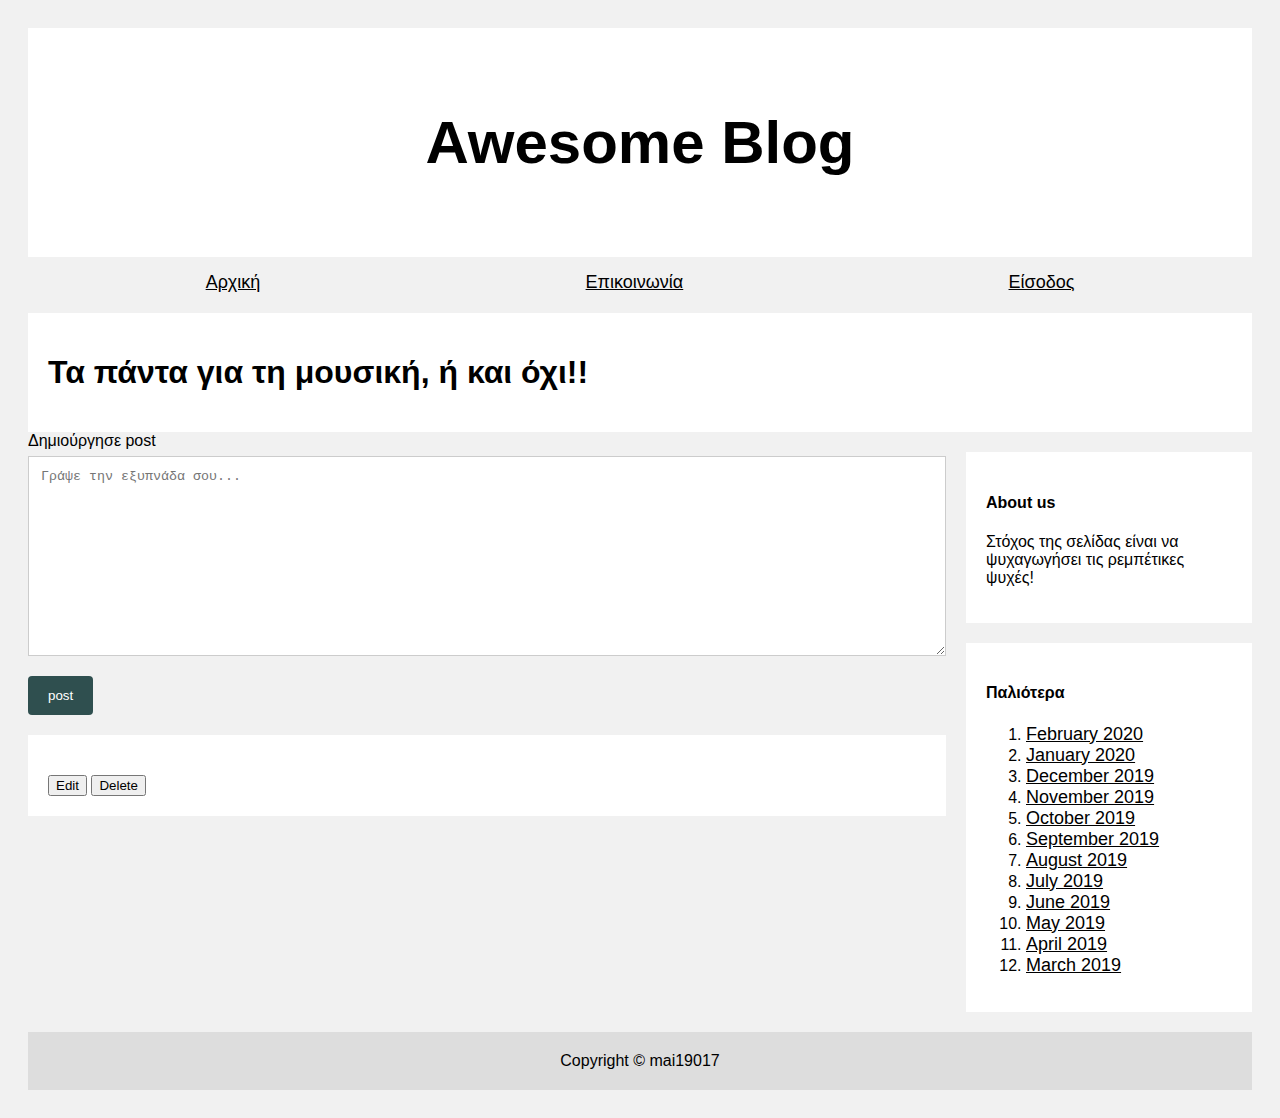
<file: src/main/resources/templates/adminMain.html>
<!doctype html>
<html lang="en">
  <head>
    <meta charset="utf-8">
    <meta name="viewport" content="width=device-width, initial-scale=1">
    <title>Awesome Blog</title>

    <link rel="stylesheet" href="../static/css/awesome_blogspot.css">

  </head>
  <body>
    <div class="container" id="page">
      <header>
        <h2>Awesome Blog</h2>
      </header>

      <div class="panel" id="navbar">
        <nav>
          <a id="main" href="index.html">Αρχική</a>
          <a id="com" href="communication.html">Επικοινωνία</a>
          <a id="log" href="login.html">Είσοδος</a>  
        </nav>
      </div>


  <main>
    <div class="card" id="title1">
        <h1>Τα πάντα για τη μουσική, ή και όχι!!</h1>
      </div>

    <div class="row" id="posts">
      <div class="leftcolumn" id="lc">
        <form action="/action_page.php">
            <label for="subject">Δημιούργησε post</label>
            <textarea id="postarea" name="subject" placeholder="Γράψε την εξυπνάδα σου..." style="height:200px"></textarea>

            <input id="postButton" type="submit" value="post">
        </form>
        <div class="card">
          <h2 id="title2">

          </h2>
          <p id="timestamp"><a id="author"></a></p>
          <p id="text"></p>
          <button id="deleteButton" >Edit</button>
          <button id="editButton" >Delete</button>
        </div>

        
  

      </div>

      <div class="rightcolumn" id="rc">
        <div class="card" id="description">
          <h4>About us</h4>
          <p>Στόχος της σελίδας είναι να ψυχαγωγήσει τις ρεμπέτικες ψυχές!</p>
        </div>
        <div class="card" id="befores">
          <h4>Παλιότερα</h4>
          <ol>
            
            <li><a href="#">February 2020</a></li>
            <li><a href="#">January 2020</a></li>
            <li><a href="#">December 2019</a></li>
            <li><a href="#">November 2019</a></li>
            <li><a href="#">October 2019</a></li>
            <li><a href="#">September 2019</a></li>
            <li><a href="#">August 2019</a></li>
            <li><a href="#">July 2019</a></li>
            <li><a href="#">June 2019</a></li>
            <li><a href="#">May 2019</a></li>
            <li><a href="#">April 2019</a></li>
            <li><a href="#">March 2019</a></li>

          </ol>
        </div>

    
      </div><!-- /.blog-sidebar -->

    </div><!-- /.row -->
    

  </main><!-- /.container -->

  <footer class="blog-footer" id="we">
      Copyright &copy; mai19017
  </footer>
  </body>
  <script src="../static/js/awesome_blogspot.js"></script>
  <script src="https://ajax.googleapis.com/ajax/libs/jquery/3.4.1/jquery.min.js"></script>


</html>
</file>
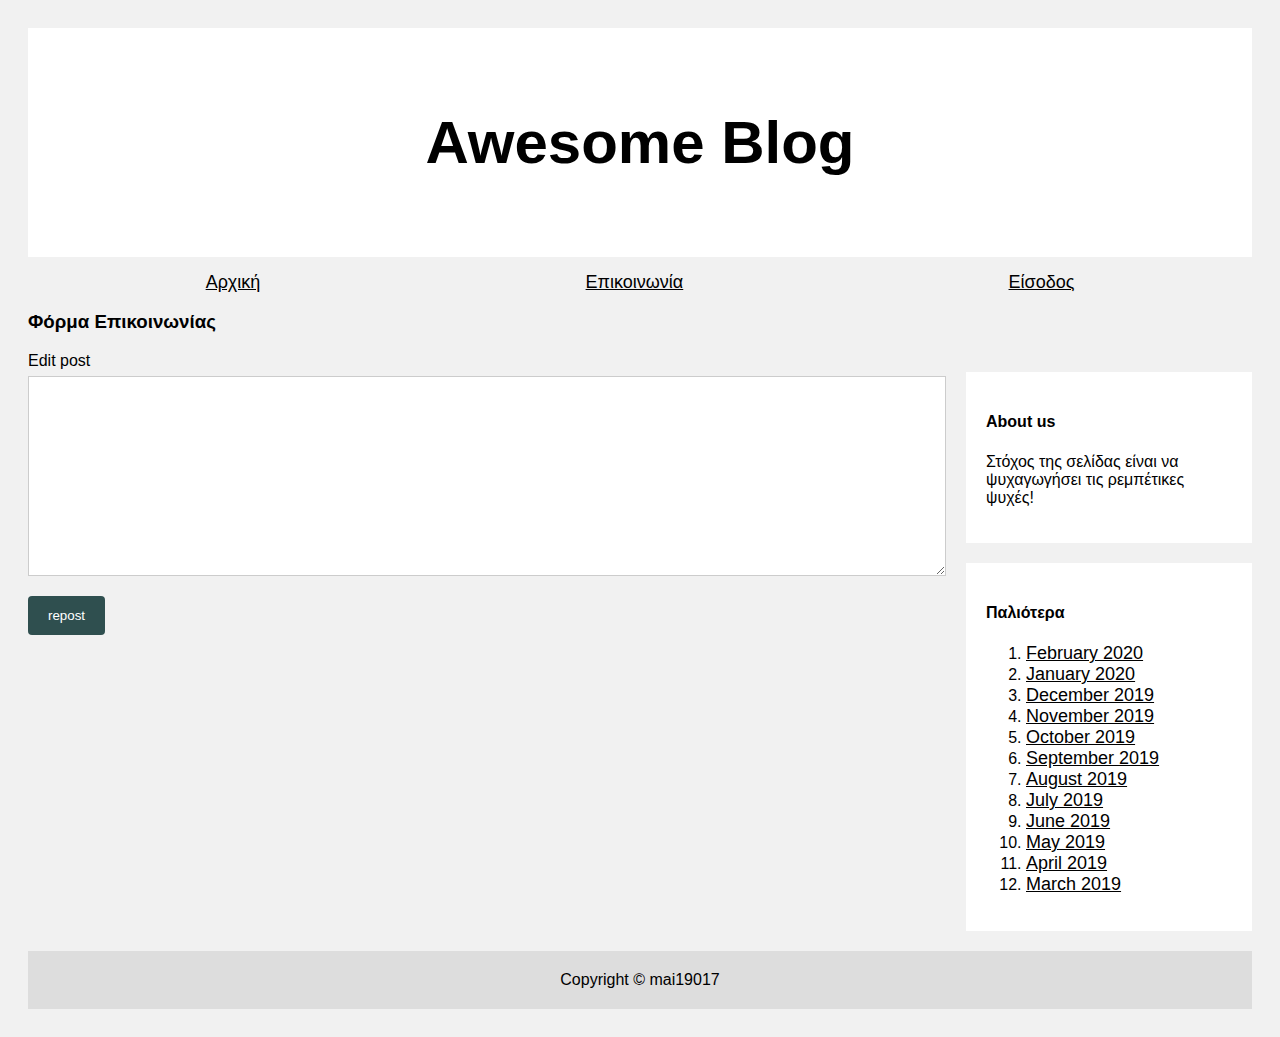
<file: src/main/resources/templates/edit.html>
<!doctype html>
<html lang="en">
<head>
  <meta charset="utf-8">
  <meta name="viewport" content="width=device-width, initial-scale=1">
  <title>Awesome Blog</title>

  <link rel="stylesheet" href="../static/css/awesome_blogspot.css">

</head>
<body>
<div class="container" id="page">
  <header>
    <h2>Awesome Blog</h2>
  </header>

  <div class="panel" id="navbar">
    <nav>
      <a id="main" href="index.html">Αρχική</a>
      <a id="com" href="communication.html">Επικοινωνία</a>
      <a id="log" href="login.html">Είσοδος</a>
    </nav>
  </div>


  <main>
    <h3>Φόρμα Επικοινωνίας</h3>
    <div class="row" id="posts">
      <div class="leftcolumn" id="lc">
        <form action="/action_page.php">
          <label for="subject">Edit post</label>
          <textarea id="postarea" name="subject" style="height:200px"></textarea>

          <input id="repostButton" type="submit" value="repost">
        </form>
      </div>


      <div class="rightcolumn" id="rc">
        <div class="card" id="description">
          <h4>About us</h4>
          <p>Στόχος της σελίδας είναι να ψυχαγωγήσει τις ρεμπέτικες ψυχές!</p>
        </div>
        <div class="card" id="befores">
          <h4>Παλιότερα</h4>
          <ol>

            <li><a href="#">February 2020</a></li>
            <li><a href="#">January 2020</a></li>
            <li><a href="#">December 2019</a></li>
            <li><a href="#">November 2019</a></li>
            <li><a href="#">October 2019</a></li>
            <li><a href="#">September 2019</a></li>
            <li><a href="#">August 2019</a></li>
            <li><a href="#">July 2019</a></li>
            <li><a href="#">June 2019</a></li>
            <li><a href="#">May 2019</a></li>
            <li><a href="#">April 2019</a></li>
            <li><a href="#">March 2019</a></li>

          </ol>
        </div>


      </div><!-- /.blog-sidebar -->

    </div><!-- /.row -->


  </main><!-- /.container -->

  <footer class="blog-footer" id="we">
    Copyright &copy; mai19017
  </footer>
</body>
<script src="../static/js/awesome_blogspot.js"></script>
<script src="https://ajax.googleapis.com/ajax/libs/jquery/3.4.1/jquery.min.js"></script>


</html>
</file>
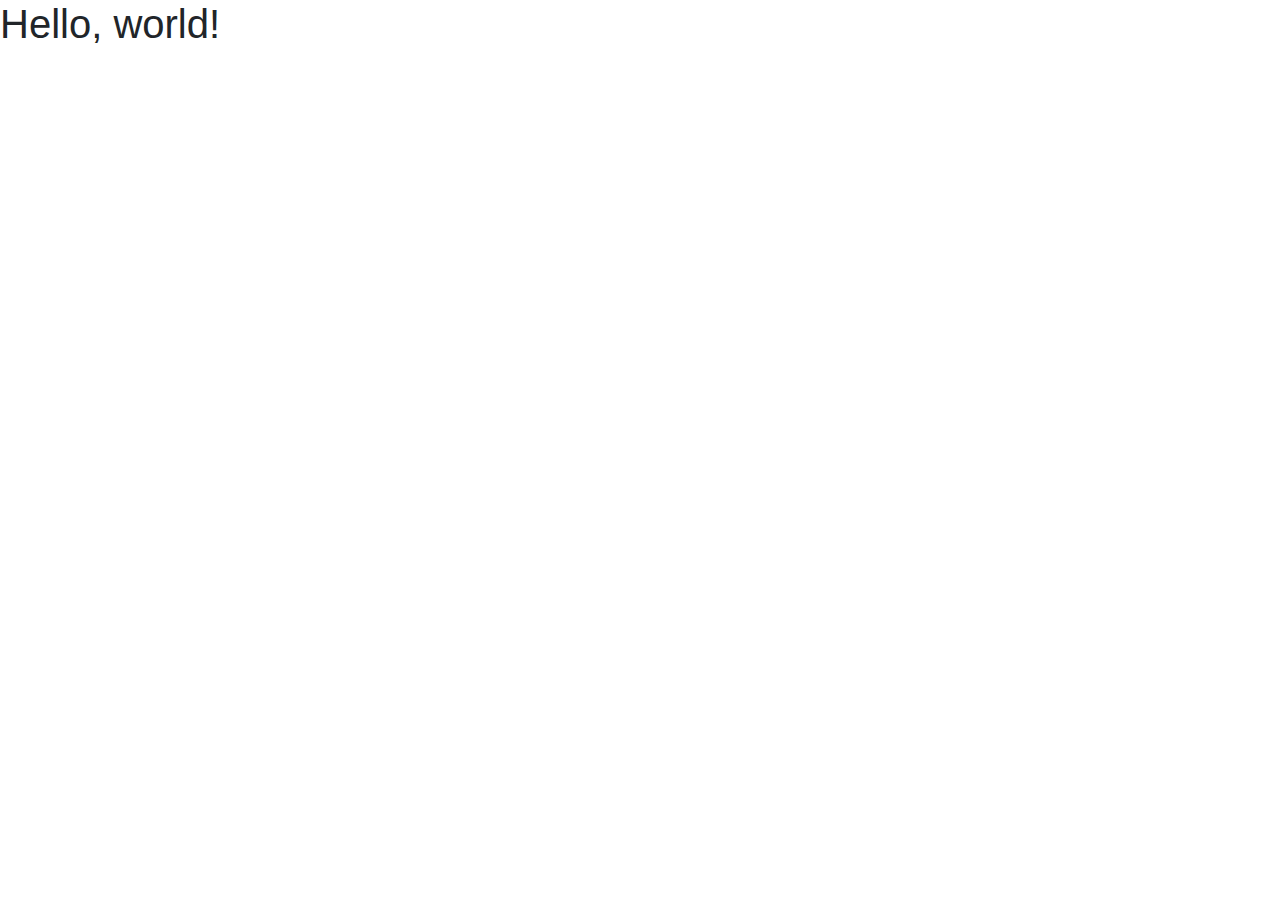
<file: src/main/resources/templates/index_bak.html>
<!doctype html>
<html lang="en">
<head>
  <!-- Required meta tags -->
  <meta charset="utf-8">
  <meta name="viewport" content="width=device-width, initial-scale=1, shrink-to-fit=no">

  <!-- Bootstrap CSS -->
  <link rel="stylesheet" href="https://stackpath.bootstrapcdn.com/bootstrap/4.4.1/css/bootstrap.min.css"
        integrity="sha384-Vkoo8x4CGsO3+Hhxv8T/Q5PaXtkKtu6ug5TOeNV6gBiFeWPGFN9MuhOf23Q9Ifjh" crossorigin="anonymous">

  <title>Hello, world!</title>
</head>
<body>
<h1>Hello, world!</h1>

<!-- Optional JavaScript -->
<!-- jQuery first, then Popper.js, then Bootstrap JS -->
<script src="https://code.jquery.com/jquery-3.4.1.slim.min.js"
        integrity="sha384-J6qa4849blE2+poT4WnyKhv5vZF5SrPo0iEjwBvKU7imGFAV0wwj1yYfoRSJoZ+n" crossorigin="anonymous"></script>
<script src="https://cdn.jsdelivr.net/npm/popper.js@1.16.0/dist/umd/popper.min.js"
        integrity="sha384-Q6E9RHvbIyZFJoft+2mJbHaEWldlvI9IOYy5n3zV9zzTtmI3UksdQRVvoxMfooAo" crossorigin="anonymous"></script>
<script src="https://stackpath.bootstrapcdn.com/bootstrap/4.4.1/js/bootstrap.min.js"
        integrity="sha384-wfSDF2E50Y2D1uUdj0O3uMBJnjuUD4Ih7YwaYd1iqfktj0Uod8GCExl3Og8ifwB6" crossorigin="anonymous"></script>
</body>
</html>
</file>
<file: src/main/resources/static/css/awesome_blogspot.css>
* {
    box-sizing: border-box;
}


body {
    font-family: Arial;
    padding: 20px;
    background: #f1f1f1;
}

/* Header/Blog Title */
header {
    padding: 30px;
    font-size: 40px;
    text-align: center;
    background: white;
}

/* Create two unequal columns that floats next to each other */
/* Left column */
.leftcolumn {
    float: left;
    width: 75%;
}

/* Right column */
.rightcolumn {
    float: left;
    width: 25%;
    padding-left: 20px;
}


/* Add a card effect for articles */
.card {
    background-color: white;
    padding: 20px;
    margin-top: 20px;
}

/* Clear floats after the columns */
.row:after {
    content: "";
    display: table;
    clear: both;
}

/* Footer */
footer {
    padding: 20px;
    text-align: center;
    background: #ddd;
    margin-top: 20px;
}

nav {
    font-family: Arial, Helvetica, sans-serif;
    display: flex;
    justify-content: space-around;
    margin: 15px;

}

a {
    cursor: pointer;
    font-size: large;
    color: black;
}

input[type=text], input[type=email], input[type=password], textarea {
    width: 100%;
    padding: 12px;
    border: 1px solid #ccc;
    margin-top: 6px;
    margin-bottom: 16px;
    resize: vertical;
}

input[type=submit] {
    background-color: #2F4F4F;
    color: white;
    padding: 12px 20px;
    border: none;
    border-radius: 4px;
    cursor: pointer;
}

input[type=submit]:hover {
    background-color: #45a049;
}

#form {
    border-radius: 5px;
    background-color: #f2f2f2;
    padding: 20px;
}

/* Responsive layout - when the screen is less than 800px wide, make the two columns stack on top of each other instead of next to each other */
@media screen and (max-width: 400px) {
    .leftcolumn, .rightcolumn {
        width: 100%;
        padding: 0;
    }
}
</file>
